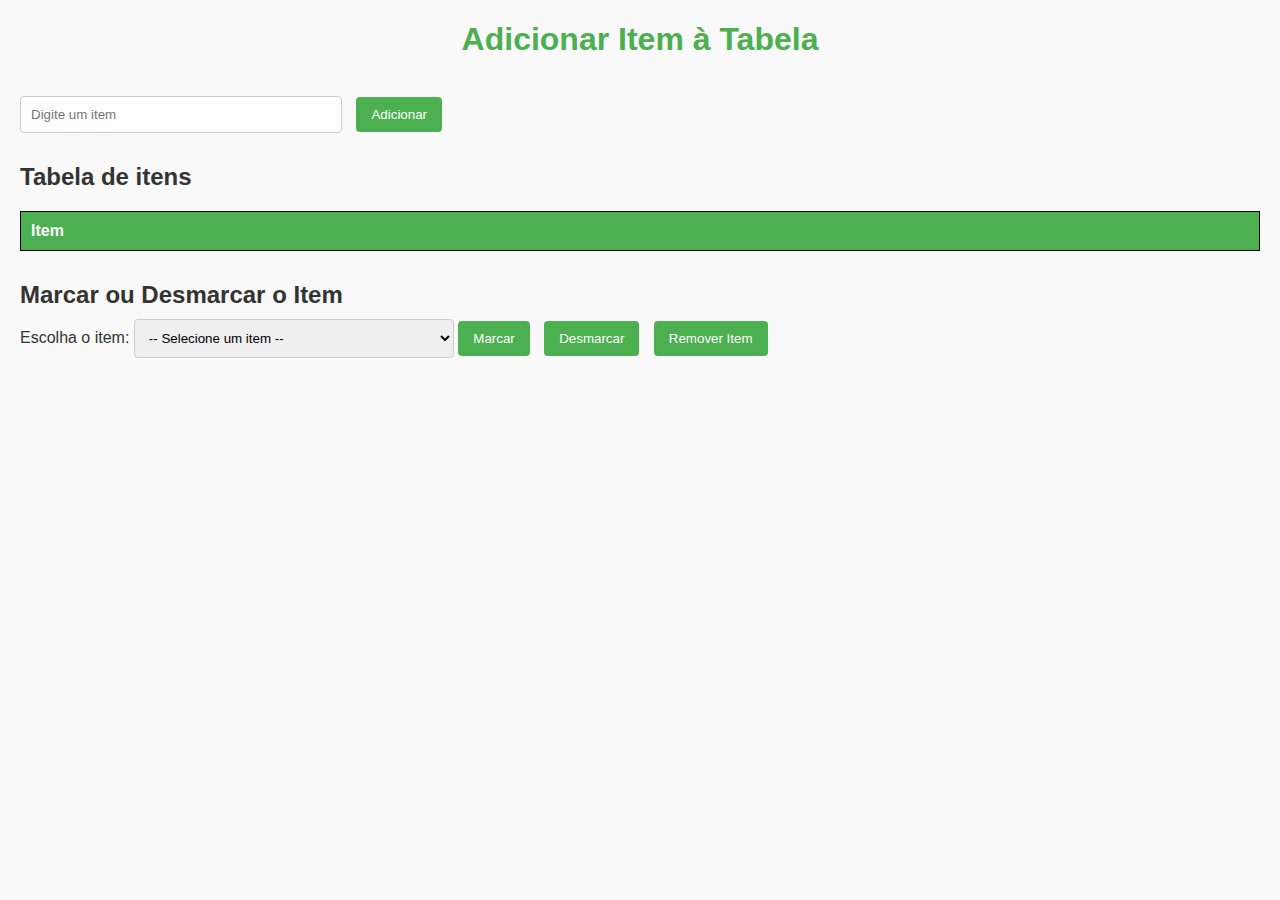
<file: Atividades/Atividade 03 - Funções/index.html>
<!DOCTYPE html>
<html lang="en">
<head>
    <meta charset="UTF-8">
    <meta http-equiv="X-UA-Compatible" content="IE=edge">
    <meta name="viewport" content="width=device-width, initial-scale=1.0">
    <title>Adicionar e Marcar Itens</title>
    <link rel="stylesheet" href="style.css">
    <script src="script.js"></script>
</head>
<body>
    <!-- TEXTO PRINCIPAL-->
    <h1>Adicionar Item à Tabela</h1>
    <br>
    <!-- campo de Texto -->
    <input type="text" name="inputItem" id="inputItem" placeholder="Digite um item">
    
    <!--botão de Adicionar-->
    <button id="btnAdicionar">Adicionar</button>
    <br>

    <!--Tabela de itens; itens vindo do campo de texto após adição pelo botão -->
    <h2>Tabela de itens</h2>

    <!--tabela  deve conter bordas -->
    <table id="tabelaItens">
        <!-- <thead>Item</thead> -->
        <th>Item
            <tr>
            </tr>
        </th>
    </table>

    <!-- Select list, botões de marcar / desmarcar / remover item-->
    <h2>Marcar ou Desmarcar o Item</h2>
    <label> Escolha o item:    
        <select>
            <!-- disabled select para que não seja possível selecionar o item, agindo como placeholder-->
            <option value="" disabled selected> -- Selecione um item -- </option>
        </select>
    </label>

    <!--botões de ações-->
    <button id="btnMarcar">Marcar</button>
    <button id="btnDesmarcar">Desmarcar</button>
    <button id="btnRemover">Remover Item</button>

</body>
</html>
</file>
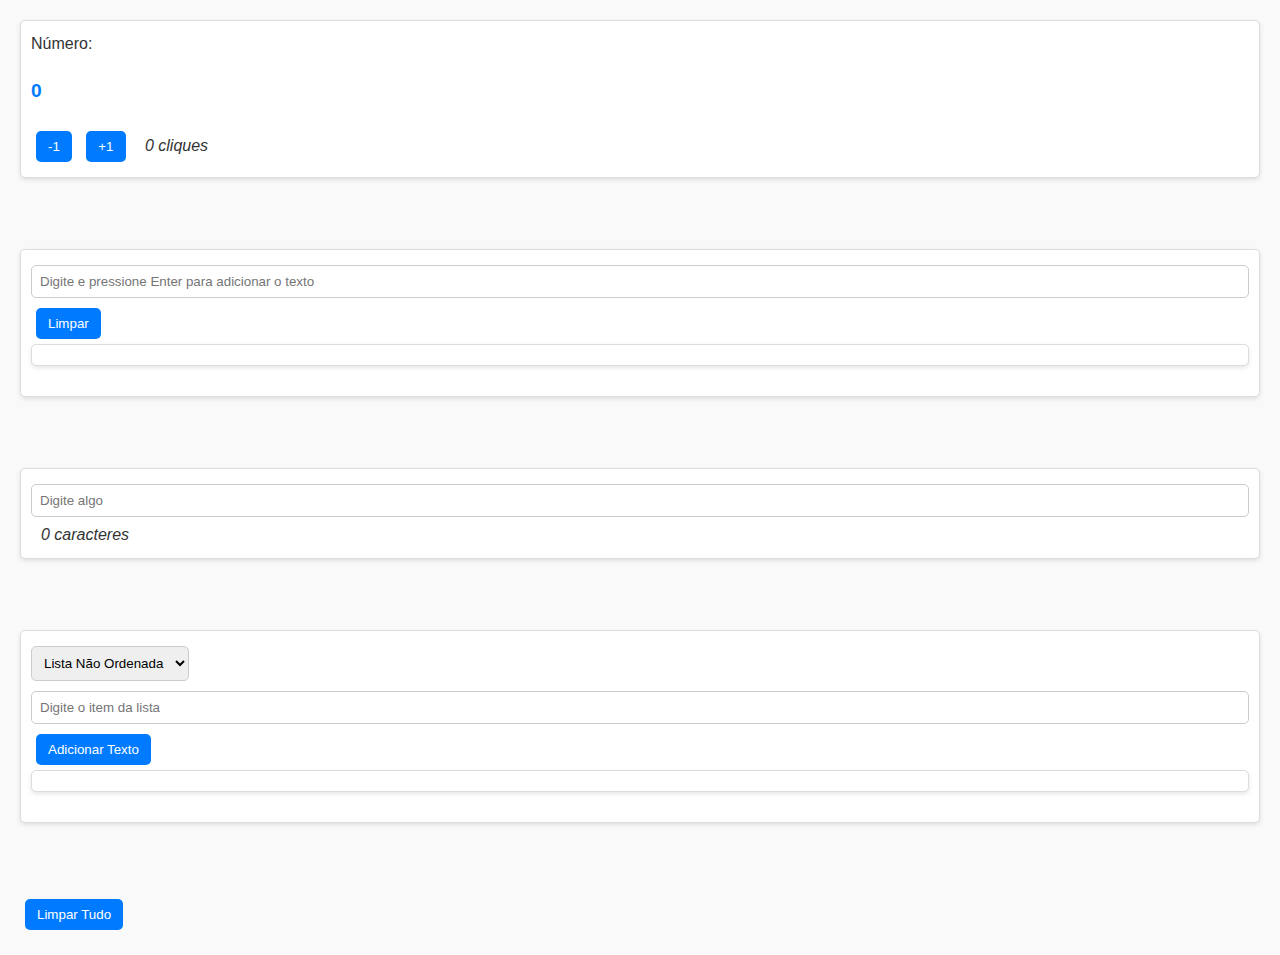
<file: Atividades/Atividade02 - DOM/index.html>
<!DOCTYPE html>
<html lang="en">
<head>
    <meta charset="UTF-8">
    <meta name="viewport" content="width=device-width, initial-scale=1.0">
    <link rel="stylesheet" href="style.css">
    <title>Programação Web</title>
</head>
<body>
<!-- Contador de cliques:
▪ Um botão que incrementa um contador e exibe o número de cliques ao lado dele;
▪ Um segundo botão que decrementa o contador, sem permitir valores negativos;-->
    <div id="container-contador">
        Número: <p id="countNum">0</p>
        <button onclick="iteracao(-1)" id="botao-decr">-1</button>
        <button onclick="iteracao(1)" id="botao-incr" >+1</button>
        <span id="countClique">0 cliques</span>
    </div>
    <br>
    <br>
<!--Crie um campo de texto onde o usuário pode digitar uma
mensagem. Quando ele pressionar a tecla "Enter", o texto inserido
deve ser adicionado como um novo parágrafo na página.-->
    <div id="container-texto">
        <input type="text" id="texto_input" placeholder="Digite e pressione Enter para adicionar o texto" onkeypress="textoDinamico(event)">
        <button onclick="limpar()">Limpar</button>
        <br>
        <div id="textos"></div>
    </div>
    <br>
    <br>
    <!-- Mostra, em tempo real, o número de caracteres digitados no campo de texto, sem incluir os espaços. -->
    <div id="container-caracteres">
        <input type="text" id="caracteres_input" placeholder="Digite algo" oninput="contarCaracteres()"><br><span id="countCaracteres">0 caracteres</span>
    </div>
    <br>
    <br>
    <!--Crie um botão que adicione novos itens na página, na qual o usuário consegue escolher, qual o tipo de item a ser inserido na página web, por exemplo: lista ordenada ou lista não ordenada.-->
    <div id="container-lista">
        <select id="tipo-lista">
            <option value="ul">Lista Não Ordenada</option>
            <option value="ol">Lista Ordenada</option>
        </select>
        <input type="text" id="item-lista" placeholder="Digite o item da lista">
        <button onclick="adicionarItem()">Adicionar Texto</button>
        <div id="listas"></div>
    </div>
    <br>
    <br>
    <!--Limpa todas as interações, zerando o contador e removendo os parágrafos adicionados e as listas.-->
    <button onclick="limparTudo()">Limpar Tudo</button>

    <script src="app.js" defer></script>
</body>
</html>
</file>
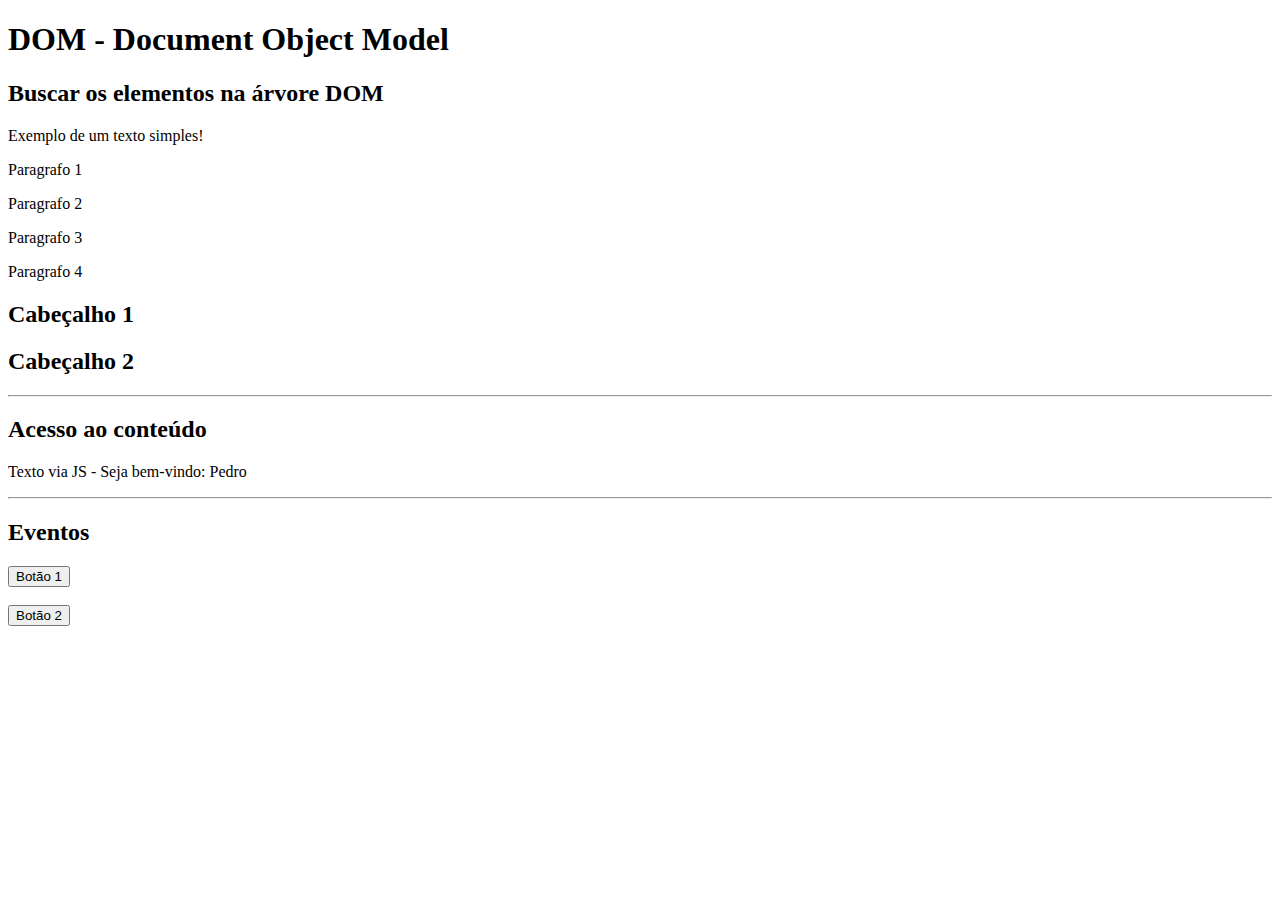
<file: Conteudo das Aulas/Aula_15-03/index.html>
<!DOCTYPE html>
<html lang="pt-br">
<head>
    <meta charset="UTF-8">
    <meta name="viewport" content="width=device-width, initial-scale=1.0">
    <title>Document Object Model</title>
</head>
<body>
    
    <h1>DOM - Document Object Model</h1>

    <h2>Buscar os elementos na árvore DOM</h2>

    <p id="paragrafo">Exemplo de um texto simples!</p>

    <p class="paragrafo">Paragrafo 1</p>
    <p class="paragrafo">Paragrafo 2</p>
    <p class="paragrafo">Paragrafo 3</p>
    <p class="paragrafo">Paragrafo 4</p>

    <h2 class="cabecalho">Cabeçalho 1</h2>
    <h2 class="cabecalho">Cabeçalho 2</h2>

    <hr>
    <h2>Acesso ao conteúdo</h2>
    <p id="paragrafo1">Texto 1</p>

    <hr>
    <h2>Eventos</h2>

    <button id="botao1">Botão 1</button><br><br>

    <button id="botao2">Botão 2</button>



    <script src="script.js"></script>

</body>
</html>
</file>
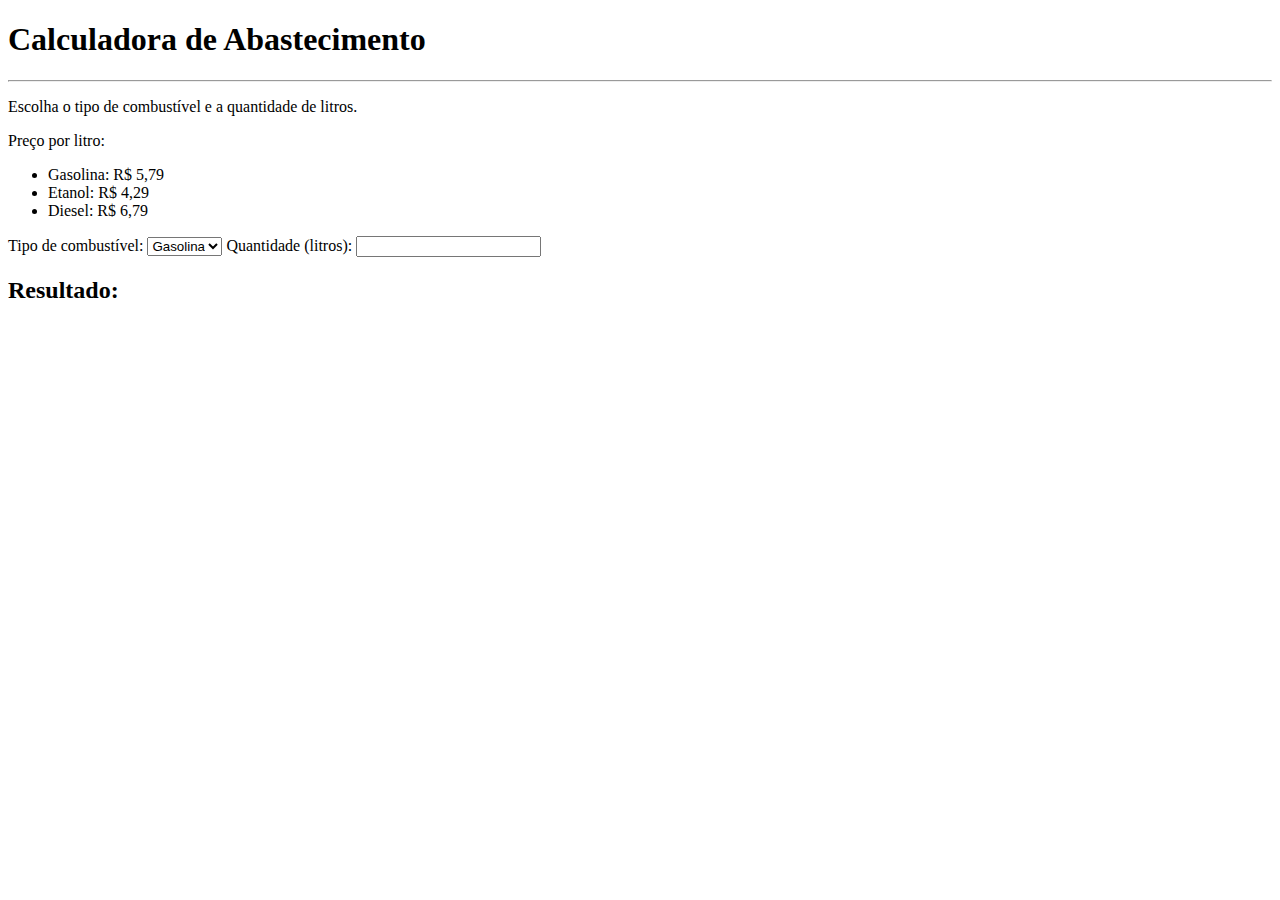
<file: Conteudo das Aulas/Aula_22-03/index.html>
<!DOCTYPE html>
<html lang="pt-br">
<head>
    <meta charset="UTF-8">
    <meta name="viewport" content="width=device-width, initial-scale=1.0">
    <title>Calculadora de Abastecimento</title>
</head>
<body>

    <h1>Calculadora de Abastecimento</h1>

    <hr>

    <p>Escolha o tipo de combustível e a quantidade de litros.</p>

    <p>Preço por litro:</p>

    <ul>
        <li>Gasolina: R$ 5,79</li>
        <li>Etanol: R$ 4,29</li>
        <li>Diesel: R$ 6,79</li>
    </ul>

    <form id="formularioAbastecimento">
        <label for="combustivel">Tipo de combustível:</label>
        <select name="combustivel" id="combustivel">
            <option value="gasolina">Gasolina</option>
            <option value="etanol">Etanol</option>
            <option value="diesel">Diesel</option>
        </select>

        <!-- 
            Este campo de entrada é utilizado para informar a quantidade em litros.
            - O atributo "type" está definido como "number", permitindo apenas números como entrada.
            - O atributo "min" está configurado como 0, garantindo que o valor mínimo permitido seja zero (nao são aceitos valores negativos).
            - O atributo "step" está definido como 0.1, permitindo incrementos ou decrementos de 0.1, ideal para valores decimais.
            - O atributo "required" garante que o campo não pode ser deixado vazio ao enviar o formulário.
        -->
        <label for="litros">Quantidade (litros):</label>
        <input type="number" min="0" step="0.1" id="litros" required>
    </form>

    <h2>Resultado:</h2>
    <p id="resultado"></p>

    <script src="script.js"></script>
    
</body>
</html>
</file>
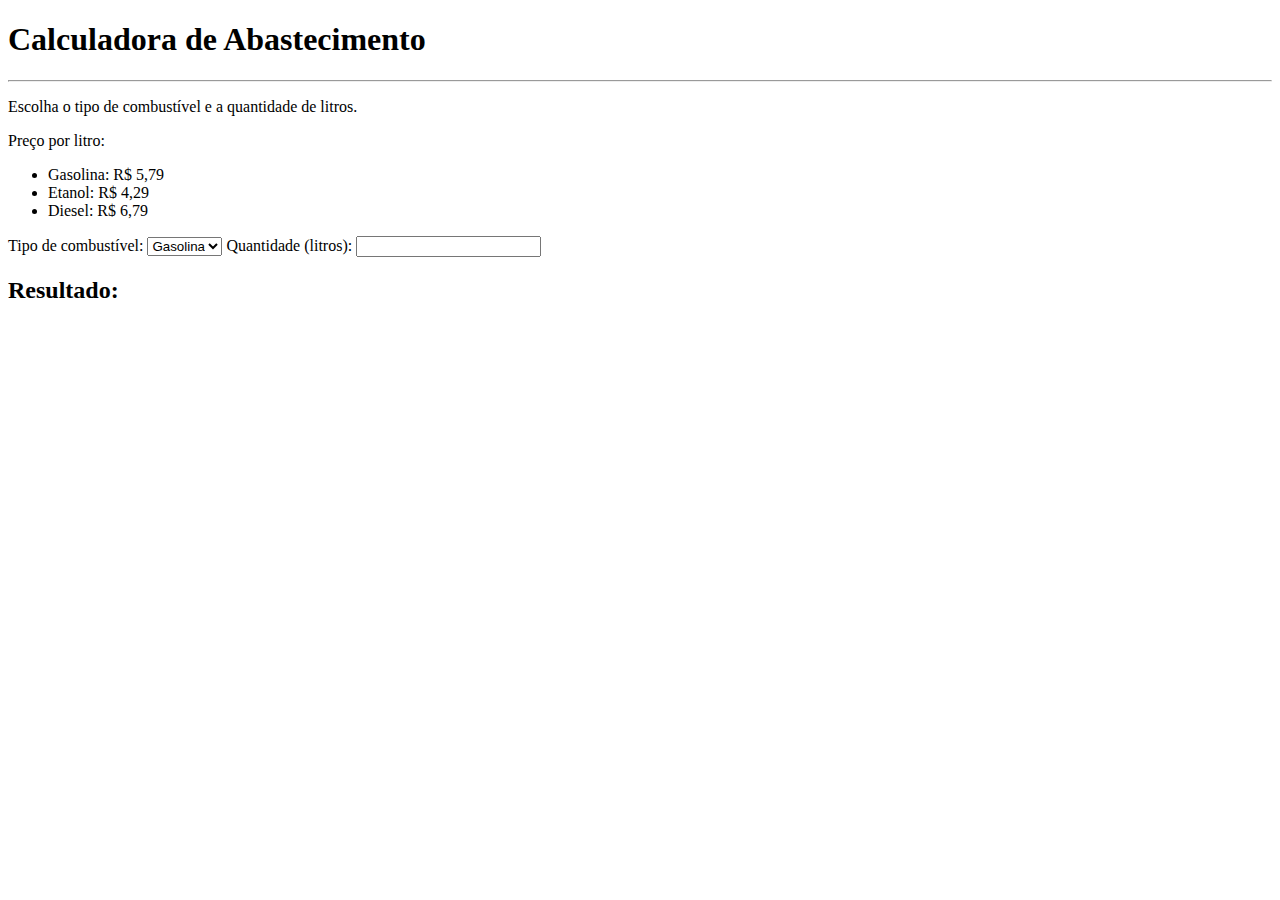
<file: Conteudo das Aulas/Aula_29-03 (Arrow Function)/index.html>
<!DOCTYPE html>
<html lang="pt-br">
<head>
    <meta charset="UTF-8">
    <meta name="viewport" content="width=device-width, initial-scale=1.0">
    <title>Calculadora de Abastecimento</title>
</head>
<body>

    <h1>Calculadora de Abastecimento</h1>

    <hr>

    <p>Escolha o tipo de combustível e a quantidade de litros.</p>

    <p>Preço por litro:</p>

    <ul>
        <li>Gasolina: R$ 5,79</li>
        <li>Etanol: R$ 4,29</li>
        <li>Diesel: R$ 6,79</li>
    </ul>

    <form id="formularioAbastecimento">
        <label for="combustivel">Tipo de combustível:</label>
        <select name="combustivel" id="combustivel">
            <option value="gasolina">Gasolina</option>
            <option value="etanol">Etanol</option>
            <option value="diesel">Diesel</option>
        </select>

        <label for="litros">Quantidade (litros):</label>
        <input type="number" min="0" step="0.1" id="litros" required>
    </form>

    <h2>Resultado:</h2>
    <p id="resultado"></p>

    <script src="script.js"></script>
    
</body>
</html>
</file>
<file: Atividades/Atividade 03 - Funções/style.css>
#tabelaItens{
    border-collapse:collapse;
}

th,td{
    border: 1px solid black;
}
/* Estilo geral da página */
body {
    font-family: Arial, sans-serif;
    margin: 20px;
    background-color: #f9f9f9;
    color: #333;
}

/* Estilo do título principal */
h1 {
    color: #4CAF50;
    text-align: center;
    margin-bottom: 20px;
}

/* Estilo do subtítulo */
h2 {
    color: #333;
    margin-top: 30px;
    margin-bottom: 10px;
}

/* Estilo do campo de entrada */
input[type="text"] {
    width: 300px;
    padding: 10px;
    margin-right: 10px;
    border: 1px solid #ccc;
    border-radius: 4px;
}

/* Estilo dos botões */
button {
    padding: 10px 15px;
    background-color: #4CAF50;
    color: white;
    border: none;
    border-radius: 4px;
    cursor: pointer;
}

button:hover {
    background-color: #45a049;
}

/* Estilo da tabela */
#tabelaItens {
    width: 100%;
    margin-top: 20px;
    background-color: white;
}

th {
    background-color: #4CAF50;
    color: white;
    padding: 10px;
    text-align: left;
}

td {
    padding: 10px;
    text-align: left;
}

/* Estilo do select */
select {
    padding: 10px;
    border: 1px solid #ccc;
    border-radius: 4px;
    width: 320px;
}

/* Espaçamento entre os botões */
button + button {
    margin-left: 10px;
}
</file>
<file: Atividades/Atividade02 - DOM/style.css>
/* corpo pagina */
body {
    font-family: Arial, sans-serif;
    line-height: 1.6;
    margin: 20px;
    background-color: #f9f9f9;
    color: #333;
}

/* formatacao divs*/
div {
    margin-bottom: 20px;
    padding: 10px;
    border: 1px solid #ddd;
    border-radius: 5px;
    background-color: #fff;
    box-shadow: 0 2px 4px rgba(0, 0, 0, 0.1);
}

/* botoes em geral */
button {
    padding: 8px 12px;
    margin: 5px;
    border: none;
    border-radius: 5px;
    background-color: #007bff;
    color: #fff;
    cursor: pointer;
    transition: background-color 0.3s ease;
}

button:hover {
    background-color: #0056b3;
}

/* caixa de texto */
input[type="text"] {
    padding: 8px;
    margin: 5px 0;
    border: 1px solid #ccc;
    border-radius: 5px;
    width: 100%;
    box-sizing: border-box;
}

/* selecao de lista do container-lista*/
select {
    padding: 8px;
    margin: 5px 0;
    border: 1px solid #ccc;
    border-radius: 5px;
}


/* listas */
#listas ul, #listas ol {
    margin: 10px 0;
    padding-left: 20px;
}

#listas li {
    margin: 5px 0;
}

/* contadores  obs>> a cor do countclique esta formatado por js*/
#countNum {
    font-weight: bold;
    color: #007bff;
    font-size: 1.2em; /* melhor visibilidade */
}

#countClique, #countCaracteres {
    margin-left: 10px;
    font-style: italic;
    font-size: 1em;
}
</file>
